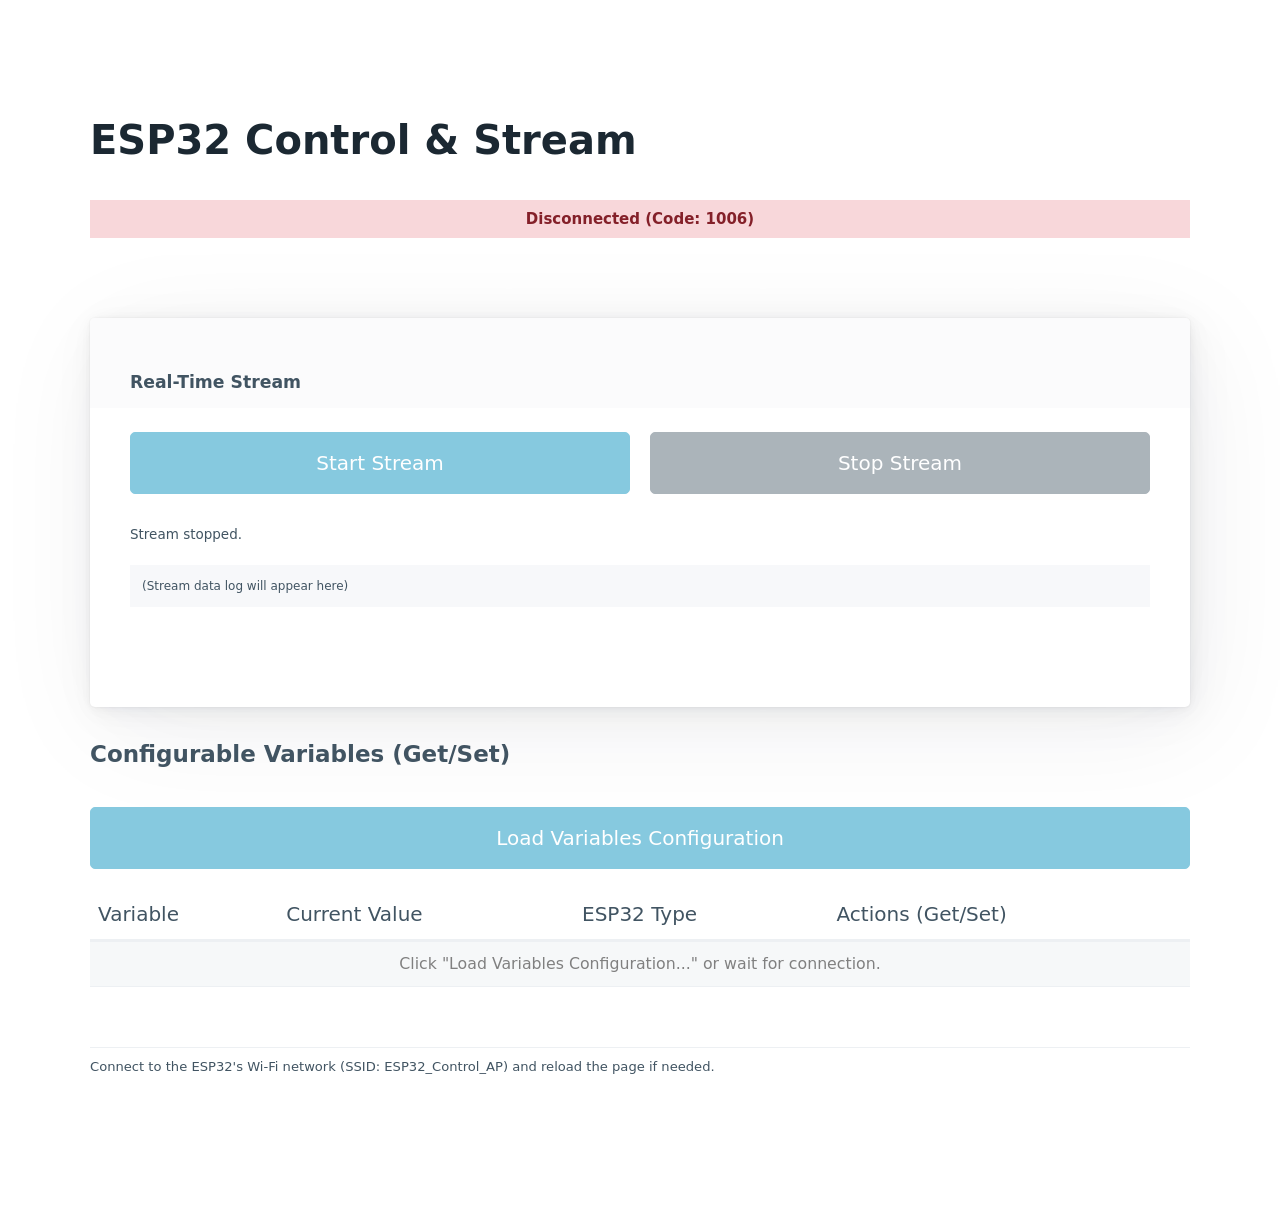
<file: index.html>
<!DOCTYPE html>
<html lang="en">

<head>
    <meta charset="UTF-8">
    <meta name="viewport" content="width=device-width, initial-scale=1.0">
    <title>ESP32 Control & Stream</title>
     <!-- PWA Manifest Link -->
     <link rel="manifest" href="manifest.json">
    <!-- Pico.css Framework -->
    <link rel="stylesheet" href="css/pico.min.css">
    <!-- Custom CSS styles -->
    <link rel="stylesheet" href="css/styles.css">
</head>

<body>
    <!-- Main Container -->
    <main class="container">

        <!-- Page Title -->
        <h1>ESP32 Control & Stream</h1>
        <div id="connectionStatus">Connecting...</div>

        <!-- Section: Real-Time Stream Control -->
        <article>
            <header>Real-Time Stream</header>
            <div class="grid">
                <button id="startStreamButton" aria-busy="false">Start Stream</button>
                <button id="stopStreamButton" class="secondary" aria-busy="false" disabled>Stop Stream</button>
            </div>
            <small id="streamStatusDisplay">Stream stopped.</small>
            <pre id="binaryDataLogArea">(Stream data log will appear here)</pre>
        </article>

        <!-- Section: Configurable Variables (Get/Set) -->
        <figure>
            <header>Configurable Variables (Get/Set)</header>
            <button id="loadVarsConfigButton" style="margin-bottom: 1rem;" disabled>Load Variables Configuration</button>
            
            <div> 
                <table role="grid">
                    <thead>
                        <tr>
                            <th scope="col">Variable</th>
                            <th scope="col">Current Value</th>
                            <th scope="col">ESP32 Type</th>
                            <th scope="col">Actions (Get/Set)</th> 
                        </tr>
                    </thead>
                    <tbody id="variablesTableBody">
                        <tr><td colspan="4" style="text-align: center; color: grey;">Click "Load Variables Configuration..." or wait for connection.</td></tr>
                    </tbody>
                </table>
            </div>
        </figure>

        <!-- Informational Footer -->
        <footer>
            <hr>
            <small>Connect to the ESP32's Wi-Fi network (SSID: ESP32_Control_AP) and reload the page if needed.</small>
        </footer>

    </main> <!-- End of main container -->

    <!-- Import the main JavaScript module -->
    <!-- The 'type="module"' attribute is essential for ES6 modules -->
    <script type="module" src="js/main.js"></script>
</body>
</html>
</file>
<file: css/styles.css>
/* General spacing and margins */
body { 
    padding-top: 1.5rem; 
    padding-bottom: 3rem; 
    font-size: 15px; 
}
main.container {
    padding-left: 0.75rem; 
    padding-right: 0.75rem;
}
main.container > *:not(:last-child) { 
    margin-bottom: 1.5rem; 
}
#connectionStatus { 
    font-weight: bold; 
    margin-bottom: 0.5em; 
    padding: 0.5em;
    border-radius: var(--pico-border-radius);
    text-align: center;
}
table {
    font-size: 0.9em; 
}
table th, table td {
    padding: 0.5rem 0.4rem; 
}
table input[type="text"], 
table input[type="number"], 
table button { 
    margin-bottom: 0; 
    font-size: 0.95em; 
    padding: 0.4em 0.6em; 
}
.variable-actions { 
    display: flex;          
    gap: 0.3rem;          
    align-items: center;  
    min-width: auto;     
    flex-wrap: wrap;     
}
.variable-actions input { 
    flex-grow: 1;         
    min-width: 80px; 
    margin-top: 0.3rem; 
}
.variable-actions .action-buttons {
    display: flex;
    gap: 0.3rem;
}
#streamStatusDisplay { 
    display: block; 
    margin-top: 0.75em; 
    font-size: 0.9em;
    color: var(--pico-muted-color);
}
#binaryDataLogArea { 
    max-height: 250px;      
    overflow-y: auto;       
    background: #f7f8fa;    
    padding: 1em;           
    margin-top: 1em;        
    border: 1px solid var(--pico-form-element-border-color); 
    border-radius: var(--pico-border-radius);
    font-family: var(--pico-font-family-monospace); 
    font-size: 0.8em;       
    line-height: 1.5;       
    white-space: pre;       
    color: var(--pico-secondary-color);
}
figure > header, article > header {
    font-size: 1.15em;
    font-weight: bold;
    padding-bottom: 0.6rem;
    border-bottom: 1px solid var(--pico-muted-border-color);
    margin-bottom: 1.2rem;
}
button[aria-busy="true"] {
    color: transparent !important; 
}
/* --- Responsive Adjustments for Smaller Screens --- */
@media (max-width: 600px) { 
    h1 {
        font-size: 1.5em; 
    }
    main.container {
        padding-left: 0.5rem; 
        padding-right: 0.5rem;
    }
    figure > header, article > header {
        font-size: 1.05em; 
        margin-bottom: 0.8rem;
    }
    table {
        display: block; 
        width: 100%;
    }
    table thead {
        display: none; 
    }
    table tbody, table tr, table td {
        display: block; 
        width: 100% !important; 
        text-align: left !important; 
    }
    table td {
        padding-left: 0.5rem;
        padding-right: 0.5rem;
        border-bottom: 1px solid var(--pico-muted-border-color); 
    }
    table td:last-child {
        border-bottom: 2px solid var(--pico-primary-focus); 
        padding-bottom: 0.8rem; 
    }
    table td[data-label]::before {
        content: attr(data-label);
        font-weight: bold;
        display: inline-block;
        width: 100px; 
        margin-right: 10px;
        color: var(--pico-h5-color);
    }
    .variable-actions {
        flex-direction: column; 
        align-items: stretch;   
        gap: 0.5rem;
    }
    .variable-actions input {
        width: 100%; 
        margin-top: 0; 
        order: 1; 
    }
    .variable-actions .action-buttons { 
        order: 2; 
        width: 100%;
        justify-content: space-around; 
    }
    .variable-actions .action-buttons button {
        flex-grow: 1; 
    }
        #loadVarsConfigButton {
        width: 100%; 
    }
}
</file>
<file: data/css/styles.css>
/* General spacing and margins */
body { 
    padding-top: 1.5rem; 
    padding-bottom: 3rem; 
    font-size: 15px; 
}
main.container {
    padding-left: 0.75rem; 
    padding-right: 0.75rem;
}
main.container > *:not(:last-child) { 
    margin-bottom: 1.5rem; 
}
#connectionStatus { 
    font-weight: bold; 
    margin-bottom: 0.5em; 
    padding: 0.5em;
    border-radius: var(--pico-border-radius);
    text-align: center;
}
table {
    font-size: 0.9em; 
}
table th, table td {
    padding: 0.5rem 0.4rem; 
}
table input[type="text"], 
table input[type="number"], 
table button { 
    margin-bottom: 0; 
    font-size: 0.95em; 
    padding: 0.4em 0.6em; 
}
.variable-actions { 
    display: flex;          
    gap: 0.3rem;          
    align-items: center;  
    min-width: auto;     
    flex-wrap: wrap;     
}
.variable-actions input { 
    flex-grow: 1;         
    min-width: 80px; 
    margin-top: 0.3rem; 
}
.variable-actions .action-buttons {
    display: flex;
    gap: 0.3rem;
}
#streamStatusDisplay { 
    display: block; 
    margin-top: 0.75em; 
    font-size: 0.9em;
    color: var(--pico-muted-color);
}
#binaryDataLogArea { 
    max-height: 250px;      
    overflow-y: auto;       
    background: #f7f8fa;    
    padding: 1em;           
    margin-top: 1em;        
    border: 1px solid var(--pico-form-element-border-color); 
    border-radius: var(--pico-border-radius);
    font-family: var(--pico-font-family-monospace); 
    font-size: 0.8em;       
    line-height: 1.5;       
    white-space: pre;       
    color: var(--pico-secondary-color);
}
figure > header, article > header {
    font-size: 1.15em;
    font-weight: bold;
    padding-bottom: 0.6rem;
    border-bottom: 1px solid var(--pico-muted-border-color);
    margin-bottom: 1.2rem;
}
button[aria-busy="true"] {
    color: transparent !important; 
}
/* --- Responsive Adjustments for Smaller Screens --- */
@media (max-width: 600px) { 
    h1 {
        font-size: 1.5em; 
    }
    main.container {
        padding-left: 0.5rem; 
        padding-right: 0.5rem;
    }
    figure > header, article > header {
        font-size: 1.05em; 
        margin-bottom: 0.8rem;
    }
    table {
        display: block; 
        width: 100%;
    }
    table thead {
        display: none; 
    }
    table tbody, table tr, table td {
        display: block; 
        width: 100% !important; 
        text-align: left !important; 
    }
    table td {
        padding-left: 0.5rem;
        padding-right: 0.5rem;
        border-bottom: 1px solid var(--pico-muted-border-color); 
    }
    table td:last-child {
        border-bottom: 2px solid var(--pico-primary-focus); 
        padding-bottom: 0.8rem; 
    }
    table td[data-label]::before {
        content: attr(data-label);
        font-weight: bold;
        display: inline-block;
        width: 100px; 
        margin-right: 10px;
        color: var(--pico-h5-color);
    }
    .variable-actions {
        flex-direction: column; 
        align-items: stretch;   
        gap: 0.5rem;
    }
    .variable-actions input {
        width: 100%; 
        margin-top: 0; 
        order: 1; 
    }
    .variable-actions .action-buttons { 
        order: 2; 
        width: 100%;
        justify-content: space-around; 
    }
    .variable-actions .action-buttons button {
        flex-grow: 1; 
    }
        #loadVarsConfigButton {
        width: 100%; 
    }
}
</file>
<file: css/pico.min.css>
@charset "UTF-8";/*!
 * Pico CSS v1.5.13 (https://picocss.com)
 * Copyright 2019-2024 - Licensed under MIT
 */:root{--font-family:system-ui,-apple-system,"Segoe UI","Roboto","Ubuntu","Cantarell","Noto Sans",sans-serif,"Apple Color Emoji","Segoe UI Emoji","Segoe UI Symbol","Noto Color Emoji";--line-height:1.5;--font-weight:400;--font-size:16px;--border-radius:0.25rem;--border-width:1px;--outline-width:3px;--spacing:1rem;--typography-spacing-vertical:1.5rem;--block-spacing-vertical:calc(var(--spacing) * 2);--block-spacing-horizontal:var(--spacing);--grid-spacing-vertical:0;--grid-spacing-horizontal:var(--spacing);--form-element-spacing-vertical:0.75rem;--form-element-spacing-horizontal:1rem;--nav-element-spacing-vertical:1rem;--nav-element-spacing-horizontal:0.5rem;--nav-link-spacing-vertical:0.5rem;--nav-link-spacing-horizontal:0.5rem;--form-label-font-weight:var(--font-weight);--transition:0.2s ease-in-out;--modal-overlay-backdrop-filter:blur(0.25rem)}@media (min-width:576px){:root{--font-size:17px}}@media (min-width:768px){:root{--font-size:18px}}@media (min-width:992px){:root{--font-size:19px}}@media (min-width:1200px){:root{--font-size:20px}}@media (min-width:576px){body>footer,body>header,body>main,section{--block-spacing-vertical:calc(var(--spacing) * 2.5)}}@media (min-width:768px){body>footer,body>header,body>main,section{--block-spacing-vertical:calc(var(--spacing) * 3)}}@media (min-width:992px){body>footer,body>header,body>main,section{--block-spacing-vertical:calc(var(--spacing) * 3.5)}}@media (min-width:1200px){body>footer,body>header,body>main,section{--block-spacing-vertical:calc(var(--spacing) * 4)}}@media (min-width:576px){article{--block-spacing-horizontal:calc(var(--spacing) * 1.25)}}@media (min-width:768px){article{--block-spacing-horizontal:calc(var(--spacing) * 1.5)}}@media (min-width:992px){article{--block-spacing-horizontal:calc(var(--spacing) * 1.75)}}@media (min-width:1200px){article{--block-spacing-horizontal:calc(var(--spacing) * 2)}}dialog>article{--block-spacing-vertical:calc(var(--spacing) * 2);--block-spacing-horizontal:var(--spacing)}@media (min-width:576px){dialog>article{--block-spacing-vertical:calc(var(--spacing) * 2.5);--block-spacing-horizontal:calc(var(--spacing) * 1.25)}}@media (min-width:768px){dialog>article{--block-spacing-vertical:calc(var(--spacing) * 3);--block-spacing-horizontal:calc(var(--spacing) * 1.5)}}a{--text-decoration:none}a.contrast,a.secondary{--text-decoration:underline}small{--font-size:0.875em}h1,h2,h3,h4,h5,h6{--font-weight:700}h1{--font-size:2rem;--typography-spacing-vertical:3rem}h2{--font-size:1.75rem;--typography-spacing-vertical:2.625rem}h3{--font-size:1.5rem;--typography-spacing-vertical:2.25rem}h4{--font-size:1.25rem;--typography-spacing-vertical:1.874rem}h5{--font-size:1.125rem;--typography-spacing-vertical:1.6875rem}[type=checkbox],[type=radio]{--border-width:2px}[type=checkbox][role=switch]{--border-width:3px}tfoot td,tfoot th,thead td,thead th{--border-width:3px}:not(thead,tfoot)>*>td{--font-size:0.875em}code,kbd,pre,samp{--font-family:"Menlo","Consolas","Roboto Mono","Ubuntu Monospace","Noto Mono","Oxygen Mono","Liberation Mono",monospace,"Apple Color Emoji","Segoe UI Emoji","Segoe UI Symbol","Noto Color Emoji"}kbd{--font-weight:bolder}:root:not([data-theme=dark]),[data-theme=light]{--background-color:#fff;--color:hsl(205, 20%, 32%);--h1-color:hsl(205, 30%, 15%);--h2-color:#24333e;--h3-color:hsl(205, 25%, 23%);--h4-color:#374956;--h5-color:hsl(205, 20%, 32%);--h6-color:#4d606d;--muted-color:hsl(205, 10%, 50%);--muted-border-color:hsl(205, 20%, 94%);--primary:hsl(195, 85%, 41%);--primary-hover:hsl(195, 90%, 32%);--primary-focus:rgba(16, 149, 193, 0.125);--primary-inverse:#fff;--secondary:hsl(205, 15%, 41%);--secondary-hover:hsl(205, 20%, 32%);--secondary-focus:rgba(89, 107, 120, 0.125);--secondary-inverse:#fff;--contrast:hsl(205, 30%, 15%);--contrast-hover:#000;--contrast-focus:rgba(89, 107, 120, 0.125);--contrast-inverse:#fff;--mark-background-color:#fff2ca;--mark-color:#543a26;--ins-color:#388e3c;--del-color:#c62828;--blockquote-border-color:var(--muted-border-color);--blockquote-footer-color:var(--muted-color);--button-box-shadow:0 0 0 rgba(0, 0, 0, 0);--button-hover-box-shadow:0 0 0 rgba(0, 0, 0, 0);--form-element-background-color:transparent;--form-element-border-color:hsl(205, 14%, 68%);--form-element-color:var(--color);--form-element-placeholder-color:var(--muted-color);--form-element-active-background-color:transparent;--form-element-active-border-color:var(--primary);--form-element-focus-color:var(--primary-focus);--form-element-disabled-background-color:hsl(205, 18%, 86%);--form-element-disabled-border-color:hsl(205, 14%, 68%);--form-element-disabled-opacity:0.5;--form-element-invalid-border-color:#c62828;--form-element-invalid-active-border-color:#d32f2f;--form-element-invalid-focus-color:rgba(211, 47, 47, 0.125);--form-element-valid-border-color:#388e3c;--form-element-valid-active-border-color:#43a047;--form-element-valid-focus-color:rgba(67, 160, 71, 0.125);--switch-background-color:hsl(205, 16%, 77%);--switch-color:var(--primary-inverse);--switch-checked-background-color:var(--primary);--range-border-color:hsl(205, 18%, 86%);--range-active-border-color:hsl(205, 16%, 77%);--range-thumb-border-color:var(--background-color);--range-thumb-color:var(--secondary);--range-thumb-hover-color:var(--secondary-hover);--range-thumb-active-color:var(--primary);--table-border-color:var(--muted-border-color);--table-row-stripped-background-color:#f6f8f9;--code-background-color:hsl(205, 20%, 94%);--code-color:var(--muted-color);--code-kbd-background-color:var(--contrast);--code-kbd-color:var(--contrast-inverse);--code-tag-color:hsl(330, 40%, 50%);--code-property-color:hsl(185, 40%, 40%);--code-value-color:hsl(40, 20%, 50%);--code-comment-color:hsl(205, 14%, 68%);--accordion-border-color:var(--muted-border-color);--accordion-close-summary-color:var(--color);--accordion-open-summary-color:var(--muted-color);--card-background-color:var(--background-color);--card-border-color:var(--muted-border-color);--card-box-shadow:0.0145rem 0.029rem 0.174rem rgba(27, 40, 50, 0.01698),0.0335rem 0.067rem 0.402rem rgba(27, 40, 50, 0.024),0.0625rem 0.125rem 0.75rem rgba(27, 40, 50, 0.03),0.1125rem 0.225rem 1.35rem rgba(27, 40, 50, 0.036),0.2085rem 0.417rem 2.502rem rgba(27, 40, 50, 0.04302),0.5rem 1rem 6rem rgba(27, 40, 50, 0.06),0 0 0 0.0625rem rgba(27, 40, 50, 0.015);--card-sectionning-background-color:#fbfbfc;--dropdown-background-color:#fbfbfc;--dropdown-border-color:#e1e6eb;--dropdown-box-shadow:var(--card-box-shadow);--dropdown-color:var(--color);--dropdown-hover-background-color:hsl(205, 20%, 94%);--modal-overlay-background-color:rgba(213, 220, 226, 0.7);--progress-background-color:hsl(205, 18%, 86%);--progress-color:var(--primary);--loading-spinner-opacity:0.5;--tooltip-background-color:var(--contrast);--tooltip-color:var(--contrast-inverse);--icon-checkbox:url("data:image/svg+xml,%3Csvg xmlns='http://www.w3.org/2000/svg' width='24' height='24' viewBox='0 0 24 24' fill='none' stroke='rgb(255, 255, 255)' stroke-width='4' stroke-linecap='round' stroke-linejoin='round'%3E%3Cpolyline points='20 6 9 17 4 12'%3E%3C/polyline%3E%3C/svg%3E");--icon-chevron:url("data:image/svg+xml,%3Csvg xmlns='http://www.w3.org/2000/svg' width='24' height='24' viewBox='0 0 24 24' fill='none' stroke='rgb(65, 84, 98)' stroke-width='2' stroke-linecap='round' stroke-linejoin='round'%3E%3Cpolyline points='6 9 12 15 18 9'%3E%3C/polyline%3E%3C/svg%3E");--icon-chevron-button:url("data:image/svg+xml,%3Csvg xmlns='http://www.w3.org/2000/svg' width='24' height='24' viewBox='0 0 24 24' fill='none' stroke='rgb(255, 255, 255)' stroke-width='2' stroke-linecap='round' stroke-linejoin='round'%3E%3Cpolyline points='6 9 12 15 18 9'%3E%3C/polyline%3E%3C/svg%3E");--icon-chevron-button-inverse:url("data:image/svg+xml,%3Csvg xmlns='http://www.w3.org/2000/svg' width='24' height='24' viewBox='0 0 24 24' fill='none' stroke='rgb(255, 255, 255)' stroke-width='2' stroke-linecap='round' stroke-linejoin='round'%3E%3Cpolyline points='6 9 12 15 18 9'%3E%3C/polyline%3E%3C/svg%3E");--icon-close:url("data:image/svg+xml,%3Csvg xmlns='http://www.w3.org/2000/svg' width='24' height='24' viewBox='0 0 24 24' fill='none' stroke='rgb(115, 130, 140)' stroke-width='4' stroke-linecap='round' stroke-linejoin='round'%3E%3Cline x1='18' y1='6' x2='6' y2='18'%3E%3C/line%3E%3Cline x1='6' y1='6' x2='18' y2='18'%3E%3C/line%3E%3C/svg%3E");--icon-date:url("data:image/svg+xml,%3Csvg xmlns='http://www.w3.org/2000/svg' width='24' height='24' viewBox='0 0 24 24' fill='none' stroke='rgb(65, 84, 98)' stroke-width='2' stroke-linecap='round' stroke-linejoin='round'%3E%3Crect x='3' y='4' width='18' height='18' rx='2' ry='2'%3E%3C/rect%3E%3Cline x1='16' y1='2' x2='16' y2='6'%3E%3C/line%3E%3Cline x1='8' y1='2' x2='8' y2='6'%3E%3C/line%3E%3Cline x1='3' y1='10' x2='21' y2='10'%3E%3C/line%3E%3C/svg%3E");--icon-invalid:url("data:image/svg+xml,%3Csvg xmlns='http://www.w3.org/2000/svg' width='24' height='24' viewBox='0 0 24 24' fill='none' stroke='rgb(198, 40, 40)' stroke-width='2' stroke-linecap='round' stroke-linejoin='round'%3E%3Ccircle cx='12' cy='12' r='10'%3E%3C/circle%3E%3Cline x1='12' y1='8' x2='12' y2='12'%3E%3C/line%3E%3Cline x1='12' y1='16' x2='12.01' y2='16'%3E%3C/line%3E%3C/svg%3E");--icon-minus:url("data:image/svg+xml,%3Csvg xmlns='http://www.w3.org/2000/svg' width='24' height='24' viewBox='0 0 24 24' fill='none' stroke='rgb(255, 255, 255)' stroke-width='4' stroke-linecap='round' stroke-linejoin='round'%3E%3Cline x1='5' y1='12' x2='19' y2='12'%3E%3C/line%3E%3C/svg%3E");--icon-search:url("data:image/svg+xml,%3Csvg xmlns='http://www.w3.org/2000/svg' width='24' height='24' viewBox='0 0 24 24' fill='none' stroke='rgb(65, 84, 98)' stroke-width='2' stroke-linecap='round' stroke-linejoin='round'%3E%3Ccircle cx='11' cy='11' r='8'%3E%3C/circle%3E%3Cline x1='21' y1='21' x2='16.65' y2='16.65'%3E%3C/line%3E%3C/svg%3E");--icon-time:url("data:image/svg+xml,%3Csvg xmlns='http://www.w3.org/2000/svg' width='24' height='24' viewBox='0 0 24 24' fill='none' stroke='rgb(65, 84, 98)' stroke-width='2' stroke-linecap='round' stroke-linejoin='round'%3E%3Ccircle cx='12' cy='12' r='10'%3E%3C/circle%3E%3Cpolyline points='12 6 12 12 16 14'%3E%3C/polyline%3E%3C/svg%3E");--icon-valid:url("data:image/svg+xml,%3Csvg xmlns='http://www.w3.org/2000/svg' width='24' height='24' viewBox='0 0 24 24' fill='none' stroke='rgb(56, 142, 60)' stroke-width='3' stroke-linecap='round' stroke-linejoin='round'%3E%3Cpolyline points='20 6 9 17 4 12'%3E%3C/polyline%3E%3C/svg%3E");color-scheme:light}@media only screen and (prefers-color-scheme:dark){:root:not([data-theme]){--background-color:#11191f;--color:hsl(205, 16%, 77%);--h1-color:hsl(205, 20%, 94%);--h2-color:#e1e6eb;--h3-color:hsl(205, 18%, 86%);--h4-color:#c8d1d8;--h5-color:hsl(205, 16%, 77%);--h6-color:#afbbc4;--muted-color:hsl(205, 10%, 50%);--muted-border-color:#1f2d38;--primary:hsl(195, 85%, 41%);--primary-hover:hsl(195, 80%, 50%);--primary-focus:rgba(16, 149, 193, 0.25);--primary-inverse:#fff;--secondary:hsl(205, 15%, 41%);--secondary-hover:hsl(205, 10%, 50%);--secondary-focus:rgba(115, 130, 140, 0.25);--secondary-inverse:#fff;--contrast:hsl(205, 20%, 94%);--contrast-hover:#fff;--contrast-focus:rgba(115, 130, 140, 0.25);--contrast-inverse:#000;--mark-background-color:#d1c284;--mark-color:#11191f;--ins-color:#388e3c;--del-color:#c62828;--blockquote-border-color:var(--muted-border-color);--blockquote-footer-color:var(--muted-color);--button-box-shadow:0 0 0 rgba(0, 0, 0, 0);--button-hover-box-shadow:0 0 0 rgba(0, 0, 0, 0);--form-element-background-color:#11191f;--form-element-border-color:#374956;--form-element-color:var(--color);--form-element-placeholder-color:var(--muted-color);--form-element-active-background-color:var(--form-element-background-color);--form-element-active-border-color:var(--primary);--form-element-focus-color:var(--primary-focus);--form-element-disabled-background-color:hsl(205, 25%, 23%);--form-element-disabled-border-color:hsl(205, 20%, 32%);--form-element-disabled-opacity:0.5;--form-element-invalid-border-color:#b71c1c;--form-element-invalid-active-border-color:#c62828;--form-element-invalid-focus-color:rgba(198, 40, 40, 0.25);--form-element-valid-border-color:#2e7d32;--form-element-valid-active-border-color:#388e3c;--form-element-valid-focus-color:rgba(56, 142, 60, 0.25);--switch-background-color:#374956;--switch-color:var(--primary-inverse);--switch-checked-background-color:var(--primary);--range-border-color:#24333e;--range-active-border-color:hsl(205, 25%, 23%);--range-thumb-border-color:var(--background-color);--range-thumb-color:var(--secondary);--range-thumb-hover-color:var(--secondary-hover);--range-thumb-active-color:var(--primary);--table-border-color:var(--muted-border-color);--table-row-stripped-background-color:rgba(115, 130, 140, 0.05);--code-background-color:#18232c;--code-color:var(--muted-color);--code-kbd-background-color:var(--contrast);--code-kbd-color:var(--contrast-inverse);--code-tag-color:hsl(330, 30%, 50%);--code-property-color:hsl(185, 30%, 50%);--code-value-color:hsl(40, 10%, 50%);--code-comment-color:#4d606d;--accordion-border-color:var(--muted-border-color);--accordion-active-summary-color:var(--primary);--accordion-close-summary-color:var(--color);--accordion-open-summary-color:var(--muted-color);--card-background-color:#141e26;--card-border-color:var(--card-background-color);--card-box-shadow:0.0145rem 0.029rem 0.174rem rgba(0, 0, 0, 0.01698),0.0335rem 0.067rem 0.402rem rgba(0, 0, 0, 0.024),0.0625rem 0.125rem 0.75rem rgba(0, 0, 0, 0.03),0.1125rem 0.225rem 1.35rem rgba(0, 0, 0, 0.036),0.2085rem 0.417rem 2.502rem rgba(0, 0, 0, 0.04302),0.5rem 1rem 6rem rgba(0, 0, 0, 0.06),0 0 0 0.0625rem rgba(0, 0, 0, 0.015);--card-sectionning-background-color:#18232c;--dropdown-background-color:hsl(205, 30%, 15%);--dropdown-border-color:#24333e;--dropdown-box-shadow:var(--card-box-shadow);--dropdown-color:var(--color);--dropdown-hover-background-color:rgba(36, 51, 62, 0.75);--modal-overlay-background-color:rgba(36, 51, 62, 0.8);--progress-background-color:#24333e;--progress-color:var(--primary);--loading-spinner-opacity:0.5;--tooltip-background-color:var(--contrast);--tooltip-color:var(--contrast-inverse);--icon-checkbox:url("data:image/svg+xml,%3Csvg xmlns='http://www.w3.org/2000/svg' width='24' height='24' viewBox='0 0 24 24' fill='none' stroke='rgb(255, 255, 255)' stroke-width='4' stroke-linecap='round' stroke-linejoin='round'%3E%3Cpolyline points='20 6 9 17 4 12'%3E%3C/polyline%3E%3C/svg%3E");--icon-chevron:url("data:image/svg+xml,%3Csvg xmlns='http://www.w3.org/2000/svg' width='24' height='24' viewBox='0 0 24 24' fill='none' stroke='rgb(162, 175, 185)' stroke-width='2' stroke-linecap='round' stroke-linejoin='round'%3E%3Cpolyline points='6 9 12 15 18 9'%3E%3C/polyline%3E%3C/svg%3E");--icon-chevron-button:url("data:image/svg+xml,%3Csvg xmlns='http://www.w3.org/2000/svg' width='24' height='24' viewBox='0 0 24 24' fill='none' stroke='rgb(255, 255, 255)' stroke-width='2' stroke-linecap='round' stroke-linejoin='round'%3E%3Cpolyline points='6 9 12 15 18 9'%3E%3C/polyline%3E%3C/svg%3E");--icon-chevron-button-inverse:url("data:image/svg+xml,%3Csvg xmlns='http://www.w3.org/2000/svg' width='24' height='24' viewBox='0 0 24 24' fill='none' stroke='rgb(0, 0, 0)' stroke-width='2' stroke-linecap='round' stroke-linejoin='round'%3E%3Cpolyline points='6 9 12 15 18 9'%3E%3C/polyline%3E%3C/svg%3E");--icon-close:url("data:image/svg+xml,%3Csvg xmlns='http://www.w3.org/2000/svg' width='24' height='24' viewBox='0 0 24 24' fill='none' stroke='rgb(115, 130, 140)' stroke-width='4' stroke-linecap='round' stroke-linejoin='round'%3E%3Cline x1='18' y1='6' x2='6' y2='18'%3E%3C/line%3E%3Cline x1='6' y1='6' x2='18' y2='18'%3E%3C/line%3E%3C/svg%3E");--icon-date:url("data:image/svg+xml,%3Csvg xmlns='http://www.w3.org/2000/svg' width='24' height='24' viewBox='0 0 24 24' fill='none' stroke='rgb(162, 175, 185)' stroke-width='2' stroke-linecap='round' stroke-linejoin='round'%3E%3Crect x='3' y='4' width='18' height='18' rx='2' ry='2'%3E%3C/rect%3E%3Cline x1='16' y1='2' x2='16' y2='6'%3E%3C/line%3E%3Cline x1='8' y1='2' x2='8' y2='6'%3E%3C/line%3E%3Cline x1='3' y1='10' x2='21' y2='10'%3E%3C/line%3E%3C/svg%3E");--icon-invalid:url("data:image/svg+xml,%3Csvg xmlns='http://www.w3.org/2000/svg' width='24' height='24' viewBox='0 0 24 24' fill='none' stroke='rgb(183, 28, 28)' stroke-width='2' stroke-linecap='round' stroke-linejoin='round'%3E%3Ccircle cx='12' cy='12' r='10'%3E%3C/circle%3E%3Cline x1='12' y1='8' x2='12' y2='12'%3E%3C/line%3E%3Cline x1='12' y1='16' x2='12.01' y2='16'%3E%3C/line%3E%3C/svg%3E");--icon-minus:url("data:image/svg+xml,%3Csvg xmlns='http://www.w3.org/2000/svg' width='24' height='24' viewBox='0 0 24 24' fill='none' stroke='rgb(255, 255, 255)' stroke-width='4' stroke-linecap='round' stroke-linejoin='round'%3E%3Cline x1='5' y1='12' x2='19' y2='12'%3E%3C/line%3E%3C/svg%3E");--icon-search:url("data:image/svg+xml,%3Csvg xmlns='http://www.w3.org/2000/svg' width='24' height='24' viewBox='0 0 24 24' fill='none' stroke='rgb(162, 175, 185)' stroke-width='2' stroke-linecap='round' stroke-linejoin='round'%3E%3Ccircle cx='11' cy='11' r='8'%3E%3C/circle%3E%3Cline x1='21' y1='21' x2='16.65' y2='16.65'%3E%3C/line%3E%3C/svg%3E");--icon-time:url("data:image/svg+xml,%3Csvg xmlns='http://www.w3.org/2000/svg' width='24' height='24' viewBox='0 0 24 24' fill='none' stroke='rgb(162, 175, 185)' stroke-width='2' stroke-linecap='round' stroke-linejoin='round'%3E%3Ccircle cx='12' cy='12' r='10'%3E%3C/circle%3E%3Cpolyline points='12 6 12 12 16 14'%3E%3C/polyline%3E%3C/svg%3E");--icon-valid:url("data:image/svg+xml,%3Csvg xmlns='http://www.w3.org/2000/svg' width='24' height='24' viewBox='0 0 24 24' fill='none' stroke='rgb(46, 125, 50)' stroke-width='3' stroke-linecap='round' stroke-linejoin='round'%3E%3Cpolyline points='20 6 9 17 4 12'%3E%3C/polyline%3E%3C/svg%3E");color-scheme:dark}}[data-theme=dark]{--background-color:#11191f;--color:hsl(205, 16%, 77%);--h1-color:hsl(205, 20%, 94%);--h2-color:#e1e6eb;--h3-color:hsl(205, 18%, 86%);--h4-color:#c8d1d8;--h5-color:hsl(205, 16%, 77%);--h6-color:#afbbc4;--muted-color:hsl(205, 10%, 50%);--muted-border-color:#1f2d38;--primary:hsl(195, 85%, 41%);--primary-hover:hsl(195, 80%, 50%);--primary-focus:rgba(16, 149, 193, 0.25);--primary-inverse:#fff;--secondary:hsl(205, 15%, 41%);--secondary-hover:hsl(205, 10%, 50%);--secondary-focus:rgba(115, 130, 140, 0.25);--secondary-inverse:#fff;--contrast:hsl(205, 20%, 94%);--contrast-hover:#fff;--contrast-focus:rgba(115, 130, 140, 0.25);--contrast-inverse:#000;--mark-background-color:#d1c284;--mark-color:#11191f;--ins-color:#388e3c;--del-color:#c62828;--blockquote-border-color:var(--muted-border-color);--blockquote-footer-color:var(--muted-color);--button-box-shadow:0 0 0 rgba(0, 0, 0, 0);--button-hover-box-shadow:0 0 0 rgba(0, 0, 0, 0);--form-element-background-color:#11191f;--form-element-border-color:#374956;--form-element-color:var(--color);--form-element-placeholder-color:var(--muted-color);--form-element-active-background-color:var(--form-element-background-color);--form-element-active-border-color:var(--primary);--form-element-focus-color:var(--primary-focus);--form-element-disabled-background-color:hsl(205, 25%, 23%);--form-element-disabled-border-color:hsl(205, 20%, 32%);--form-element-disabled-opacity:0.5;--form-element-invalid-border-color:#b71c1c;--form-element-invalid-active-border-color:#c62828;--form-element-invalid-focus-color:rgba(198, 40, 40, 0.25);--form-element-valid-border-color:#2e7d32;--form-element-valid-active-border-color:#388e3c;--form-element-valid-focus-color:rgba(56, 142, 60, 0.25);--switch-background-color:#374956;--switch-color:var(--primary-inverse);--switch-checked-background-color:var(--primary);--range-border-color:#24333e;--range-active-border-color:hsl(205, 25%, 23%);--range-thumb-border-color:var(--background-color);--range-thumb-color:var(--secondary);--range-thumb-hover-color:var(--secondary-hover);--range-thumb-active-color:var(--primary);--table-border-color:var(--muted-border-color);--table-row-stripped-background-color:rgba(115, 130, 140, 0.05);--code-background-color:#18232c;--code-color:var(--muted-color);--code-kbd-background-color:var(--contrast);--code-kbd-color:var(--contrast-inverse);--code-tag-color:hsl(330, 30%, 50%);--code-property-color:hsl(185, 30%, 50%);--code-value-color:hsl(40, 10%, 50%);--code-comment-color:#4d606d;--accordion-border-color:var(--muted-border-color);--accordion-active-summary-color:var(--primary);--accordion-close-summary-color:var(--color);--accordion-open-summary-color:var(--muted-color);--card-background-color:#141e26;--card-border-color:var(--card-background-color);--card-box-shadow:0.0145rem 0.029rem 0.174rem rgba(0, 0, 0, 0.01698),0.0335rem 0.067rem 0.402rem rgba(0, 0, 0, 0.024),0.0625rem 0.125rem 0.75rem rgba(0, 0, 0, 0.03),0.1125rem 0.225rem 1.35rem rgba(0, 0, 0, 0.036),0.2085rem 0.417rem 2.502rem rgba(0, 0, 0, 0.04302),0.5rem 1rem 6rem rgba(0, 0, 0, 0.06),0 0 0 0.0625rem rgba(0, 0, 0, 0.015);--card-sectionning-background-color:#18232c;--dropdown-background-color:hsl(205, 30%, 15%);--dropdown-border-color:#24333e;--dropdown-box-shadow:var(--card-box-shadow);--dropdown-color:var(--color);--dropdown-hover-background-color:rgba(36, 51, 62, 0.75);--modal-overlay-background-color:rgba(36, 51, 62, 0.8);--progress-background-color:#24333e;--progress-color:var(--primary);--loading-spinner-opacity:0.5;--tooltip-background-color:var(--contrast);--tooltip-color:var(--contrast-inverse);--icon-checkbox:url("data:image/svg+xml,%3Csvg xmlns='http://www.w3.org/2000/svg' width='24' height='24' viewBox='0 0 24 24' fill='none' stroke='rgb(255, 255, 255)' stroke-width='4' stroke-linecap='round' stroke-linejoin='round'%3E%3Cpolyline points='20 6 9 17 4 12'%3E%3C/polyline%3E%3C/svg%3E");--icon-chevron:url("data:image/svg+xml,%3Csvg xmlns='http://www.w3.org/2000/svg' width='24' height='24' viewBox='0 0 24 24' fill='none' stroke='rgb(162, 175, 185)' stroke-width='2' stroke-linecap='round' stroke-linejoin='round'%3E%3Cpolyline points='6 9 12 15 18 9'%3E%3C/polyline%3E%3C/svg%3E");--icon-chevron-button:url("data:image/svg+xml,%3Csvg xmlns='http://www.w3.org/2000/svg' width='24' height='24' viewBox='0 0 24 24' fill='none' stroke='rgb(255, 255, 255)' stroke-width='2' stroke-linecap='round' stroke-linejoin='round'%3E%3Cpolyline points='6 9 12 15 18 9'%3E%3C/polyline%3E%3C/svg%3E");--icon-chevron-button-inverse:url("data:image/svg+xml,%3Csvg xmlns='http://www.w3.org/2000/svg' width='24' height='24' viewBox='0 0 24 24' fill='none' stroke='rgb(0, 0, 0)' stroke-width='2' stroke-linecap='round' stroke-linejoin='round'%3E%3Cpolyline points='6 9 12 15 18 9'%3E%3C/polyline%3E%3C/svg%3E");--icon-close:url("data:image/svg+xml,%3Csvg xmlns='http://www.w3.org/2000/svg' width='24' height='24' viewBox='0 0 24 24' fill='none' stroke='rgb(115, 130, 140)' stroke-width='4' stroke-linecap='round' stroke-linejoin='round'%3E%3Cline x1='18' y1='6' x2='6' y2='18'%3E%3C/line%3E%3Cline x1='6' y1='6' x2='18' y2='18'%3E%3C/line%3E%3C/svg%3E");--icon-date:url("data:image/svg+xml,%3Csvg xmlns='http://www.w3.org/2000/svg' width='24' height='24' viewBox='0 0 24 24' fill='none' stroke='rgb(162, 175, 185)' stroke-width='2' stroke-linecap='round' stroke-linejoin='round'%3E%3Crect x='3' y='4' width='18' height='18' rx='2' ry='2'%3E%3C/rect%3E%3Cline x1='16' y1='2' x2='16' y2='6'%3E%3C/line%3E%3Cline x1='8' y1='2' x2='8' y2='6'%3E%3C/line%3E%3Cline x1='3' y1='10' x2='21' y2='10'%3E%3C/line%3E%3C/svg%3E");--icon-invalid:url("data:image/svg+xml,%3Csvg xmlns='http://www.w3.org/2000/svg' width='24' height='24' viewBox='0 0 24 24' fill='none' stroke='rgb(183, 28, 28)' stroke-width='2' stroke-linecap='round' stroke-linejoin='round'%3E%3Ccircle cx='12' cy='12' r='10'%3E%3C/circle%3E%3Cline x1='12' y1='8' x2='12' y2='12'%3E%3C/line%3E%3Cline x1='12' y1='16' x2='12.01' y2='16'%3E%3C/line%3E%3C/svg%3E");--icon-minus:url("data:image/svg+xml,%3Csvg xmlns='http://www.w3.org/2000/svg' width='24' height='24' viewBox='0 0 24 24' fill='none' stroke='rgb(255, 255, 255)' stroke-width='4' stroke-linecap='round' stroke-linejoin='round'%3E%3Cline x1='5' y1='12' x2='19' y2='12'%3E%3C/line%3E%3C/svg%3E");--icon-search:url("data:image/svg+xml,%3Csvg xmlns='http://www.w3.org/2000/svg' width='24' height='24' viewBox='0 0 24 24' fill='none' stroke='rgb(162, 175, 185)' stroke-width='2' stroke-linecap='round' stroke-linejoin='round'%3E%3Ccircle cx='11' cy='11' r='8'%3E%3C/circle%3E%3Cline x1='21' y1='21' x2='16.65' y2='16.65'%3E%3C/line%3E%3C/svg%3E");--icon-time:url("data:image/svg+xml,%3Csvg xmlns='http://www.w3.org/2000/svg' width='24' height='24' viewBox='0 0 24 24' fill='none' stroke='rgb(162, 175, 185)' stroke-width='2' stroke-linecap='round' stroke-linejoin='round'%3E%3Ccircle cx='12' cy='12' r='10'%3E%3C/circle%3E%3Cpolyline points='12 6 12 12 16 14'%3E%3C/polyline%3E%3C/svg%3E");--icon-valid:url("data:image/svg+xml,%3Csvg xmlns='http://www.w3.org/2000/svg' width='24' height='24' viewBox='0 0 24 24' fill='none' stroke='rgb(46, 125, 50)' stroke-width='3' stroke-linecap='round' stroke-linejoin='round'%3E%3Cpolyline points='20 6 9 17 4 12'%3E%3C/polyline%3E%3C/svg%3E");color-scheme:dark}[type=checkbox],[type=radio],[type=range],progress{accent-color:var(--primary)}*,::after,::before{box-sizing:border-box;background-repeat:no-repeat}::after,::before{text-decoration:inherit;vertical-align:inherit}:where(:root){-webkit-tap-highlight-color:transparent;-webkit-text-size-adjust:100%;-moz-text-size-adjust:100%;text-size-adjust:100%;background-color:var(--background-color);color:var(--color);font-weight:var(--font-weight);font-size:var(--font-size);line-height:var(--line-height);font-family:var(--font-family);text-rendering:optimizeLegibility;overflow-wrap:break-word;cursor:default;-moz-tab-size:4;-o-tab-size:4;tab-size:4}main{display:block}body{width:100%;margin:0}body>footer,body>header,body>main{width:100%;margin-right:auto;margin-left:auto;padding:var(--block-spacing-vertical) 0}.container,.container-fluid{width:100%;margin-right:auto;margin-left:auto;padding-right:var(--spacing);padding-left:var(--spacing)}@media (min-width:576px){.container{max-width:510px;padding-right:0;padding-left:0}}@media (min-width:768px){.container{max-width:700px}}@media (min-width:992px){.container{max-width:920px}}@media (min-width:1200px){.container{max-width:1130px}}section{margin-bottom:var(--block-spacing-vertical)}.grid{grid-column-gap:var(--grid-spacing-horizontal);grid-row-gap:var(--grid-spacing-vertical);display:grid;grid-template-columns:1fr;margin:0}@media (min-width:992px){.grid{grid-template-columns:repeat(auto-fit,minmax(0%,1fr))}}.grid>*{min-width:0}figure{display:block;margin:0;padding:0;overflow-x:auto}figure figcaption{padding:calc(var(--spacing) * .5) 0;color:var(--muted-color)}b,strong{font-weight:bolder}sub,sup{position:relative;font-size:.75em;line-height:0;vertical-align:baseline}sub{bottom:-.25em}sup{top:-.5em}address,blockquote,dl,figure,form,ol,p,pre,table,ul{margin-top:0;margin-bottom:var(--typography-spacing-vertical);color:var(--color);font-style:normal;font-weight:var(--font-weight);font-size:var(--font-size)}[role=link],a{--color:var(--primary);--background-color:transparent;outline:0;background-color:var(--background-color);color:var(--color);-webkit-text-decoration:var(--text-decoration);text-decoration:var(--text-decoration);transition:background-color var(--transition),color var(--transition),box-shadow var(--transition),-webkit-text-decoration var(--transition);transition:background-color var(--transition),color var(--transition),text-decoration var(--transition),box-shadow var(--transition);transition:background-color var(--transition),color var(--transition),text-decoration var(--transition),box-shadow var(--transition),-webkit-text-decoration var(--transition)}[role=link]:is([aria-current],:hover,:active,:focus),a:is([aria-current],:hover,:active,:focus){--color:var(--primary-hover);--text-decoration:underline}[role=link]:focus,a:focus{--background-color:var(--primary-focus)}[role=link].secondary,a.secondary{--color:var(--secondary)}[role=link].secondary:is([aria-current],:hover,:active,:focus),a.secondary:is([aria-current],:hover,:active,:focus){--color:var(--secondary-hover)}[role=link].secondary:focus,a.secondary:focus{--background-color:var(--secondary-focus)}[role=link].contrast,a.contrast{--color:var(--contrast)}[role=link].contrast:is([aria-current],:hover,:active,:focus),a.contrast:is([aria-current],:hover,:active,:focus){--color:var(--contrast-hover)}[role=link].contrast:focus,a.contrast:focus{--background-color:var(--contrast-focus)}h1,h2,h3,h4,h5,h6{margin-top:0;margin-bottom:var(--typography-spacing-vertical);color:var(--color);font-weight:var(--font-weight);font-size:var(--font-size);font-family:var(--font-family)}h1{--color:var(--h1-color)}h2{--color:var(--h2-color)}h3{--color:var(--h3-color)}h4{--color:var(--h4-color)}h5{--color:var(--h5-color)}h6{--color:var(--h6-color)}:where(address,blockquote,dl,figure,form,ol,p,pre,table,ul)~:is(h1,h2,h3,h4,h5,h6){margin-top:var(--typography-spacing-vertical)}.headings,hgroup{margin-bottom:var(--typography-spacing-vertical)}.headings>*,hgroup>*{margin-bottom:0}.headings>:last-child,hgroup>:last-child{--color:var(--muted-color);--font-weight:unset;font-size:1rem;font-family:unset}p{margin-bottom:var(--typography-spacing-vertical)}small{font-size:var(--font-size)}:where(dl,ol,ul){padding-right:0;padding-left:var(--spacing);padding-inline-start:var(--spacing);padding-inline-end:0}:where(dl,ol,ul) li{margin-bottom:calc(var(--typography-spacing-vertical) * .25)}:where(dl,ol,ul) :is(dl,ol,ul){margin:0;margin-top:calc(var(--typography-spacing-vertical) * .25)}ul li{list-style:square}mark{padding:.125rem .25rem;background-color:var(--mark-background-color);color:var(--mark-color);vertical-align:baseline}blockquote{display:block;margin:var(--typography-spacing-vertical) 0;padding:var(--spacing);border-right:none;border-left:.25rem solid var(--blockquote-border-color);border-inline-start:0.25rem solid var(--blockquote-border-color);border-inline-end:none}blockquote footer{margin-top:calc(var(--typography-spacing-vertical) * .5);color:var(--blockquote-footer-color)}abbr[title]{border-bottom:1px dotted;text-decoration:none;cursor:help}ins{color:var(--ins-color);text-decoration:none}del{color:var(--del-color)}::-moz-selection{background-color:var(--primary-focus)}::selection{background-color:var(--primary-focus)}:where(audio,canvas,iframe,img,svg,video){vertical-align:middle}audio,video{display:inline-block}audio:not([controls]){display:none;height:0}:where(iframe){border-style:none}img{max-width:100%;height:auto;border-style:none}:where(svg:not([fill])){fill:currentColor}svg:not(:root){overflow:hidden}button{margin:0;overflow:visible;font-family:inherit;text-transform:none}[type=button],[type=reset],[type=submit],button{-webkit-appearance:button}button{display:block;width:100%;margin-bottom:var(--spacing)}[role=button]{display:inline-block;text-decoration:none}[role=button],button,input[type=button],input[type=reset],input[type=submit]{--background-color:var(--primary);--border-color:var(--primary);--color:var(--primary-inverse);--box-shadow:var(--button-box-shadow, 0 0 0 rgba(0, 0, 0, 0));padding:var(--form-element-spacing-vertical) var(--form-element-spacing-horizontal);border:var(--border-width) solid var(--border-color);border-radius:var(--border-radius);outline:0;background-color:var(--background-color);box-shadow:var(--box-shadow);color:var(--color);font-weight:var(--font-weight);font-size:1rem;line-height:var(--line-height);text-align:center;cursor:pointer;transition:background-color var(--transition),border-color var(--transition),color var(--transition),box-shadow var(--transition)}[role=button]:is([aria-current],:hover,:active,:focus),button:is([aria-current],:hover,:active,:focus),input[type=button]:is([aria-current],:hover,:active,:focus),input[type=reset]:is([aria-current],:hover,:active,:focus),input[type=submit]:is([aria-current],:hover,:active,:focus){--background-color:var(--primary-hover);--border-color:var(--primary-hover);--box-shadow:var(--button-hover-box-shadow, 0 0 0 rgba(0, 0, 0, 0));--color:var(--primary-inverse)}[role=button]:focus,button:focus,input[type=button]:focus,input[type=reset]:focus,input[type=submit]:focus{--box-shadow:var(--button-hover-box-shadow, 0 0 0 rgba(0, 0, 0, 0)),0 0 0 var(--outline-width) var(--primary-focus)}:is(button,input[type=submit],input[type=button],[role=button]).secondary,input[type=reset]{--background-color:var(--secondary);--border-color:var(--secondary);--color:var(--secondary-inverse);cursor:pointer}:is(button,input[type=submit],input[type=button],[role=button]).secondary:is([aria-current],:hover,:active,:focus),input[type=reset]:is([aria-current],:hover,:active,:focus){--background-color:var(--secondary-hover);--border-color:var(--secondary-hover);--color:var(--secondary-inverse)}:is(button,input[type=submit],input[type=button],[role=button]).secondary:focus,input[type=reset]:focus{--box-shadow:var(--button-hover-box-shadow, 0 0 0 rgba(0, 0, 0, 0)),0 0 0 var(--outline-width) var(--secondary-focus)}:is(button,input[type=submit],input[type=button],[role=button]).contrast{--background-color:var(--contrast);--border-color:var(--contrast);--color:var(--contrast-inverse)}:is(button,input[type=submit],input[type=button],[role=button]).contrast:is([aria-current],:hover,:active,:focus){--background-color:var(--contrast-hover);--border-color:var(--contrast-hover);--color:var(--contrast-inverse)}:is(button,input[type=submit],input[type=button],[role=button]).contrast:focus{--box-shadow:var(--button-hover-box-shadow, 0 0 0 rgba(0, 0, 0, 0)),0 0 0 var(--outline-width) var(--contrast-focus)}:is(button,input[type=submit],input[type=button],[role=button]).outline,input[type=reset].outline{--background-color:transparent;--color:var(--primary)}:is(button,input[type=submit],input[type=button],[role=button]).outline:is([aria-current],:hover,:active,:focus),input[type=reset].outline:is([aria-current],:hover,:active,:focus){--background-color:transparent;--color:var(--primary-hover)}:is(button,input[type=submit],input[type=button],[role=button]).outline.secondary,input[type=reset].outline{--color:var(--secondary)}:is(button,input[type=submit],input[type=button],[role=button]).outline.secondary:is([aria-current],:hover,:active,:focus),input[type=reset].outline:is([aria-current],:hover,:active,:focus){--color:var(--secondary-hover)}:is(button,input[type=submit],input[type=button],[role=button]).outline.contrast{--color:var(--contrast)}:is(button,input[type=submit],input[type=button],[role=button]).outline.contrast:is([aria-current],:hover,:active,:focus){--color:var(--contrast-hover)}:where(button,[type=submit],[type=button],[type=reset],[role=button])[disabled],:where(fieldset[disabled]) :is(button,[type=submit],[type=button],[type=reset],[role=button]),a[role=button]:not([href]){opacity:.5;pointer-events:none}input,optgroup,select,textarea{margin:0;font-size:1rem;line-height:var(--line-height);font-family:inherit;letter-spacing:inherit}input{overflow:visible}select{text-transform:none}legend{max-width:100%;padding:0;color:inherit;white-space:normal}textarea{overflow:auto}[type=checkbox],[type=radio]{padding:0}::-webkit-inner-spin-button,::-webkit-outer-spin-button{height:auto}[type=search]{-webkit-appearance:textfield;outline-offset:-2px}[type=search]::-webkit-search-decoration{-webkit-appearance:none}::-webkit-file-upload-button{-webkit-appearance:button;font:inherit}::-moz-focus-inner{padding:0;border-style:none}:-moz-focusring{outline:0}:-moz-ui-invalid{box-shadow:none}::-ms-expand{display:none}[type=file],[type=range]{padding:0;border-width:0}input:not([type=checkbox],[type=radio],[type=range]){height:calc(1rem * var(--line-height) + var(--form-element-spacing-vertical) * 2 + var(--border-width) * 2)}fieldset{margin:0;margin-bottom:var(--spacing);padding:0;border:0}fieldset legend,label{display:block;margin-bottom:calc(var(--spacing) * .25);font-weight:var(--form-label-font-weight,var(--font-weight))}input:not([type=checkbox],[type=radio]),select,textarea{width:100%}input:not([type=checkbox],[type=radio],[type=range],[type=file]),select,textarea{-webkit-appearance:none;-moz-appearance:none;appearance:none;padding:var(--form-element-spacing-vertical) var(--form-element-spacing-horizontal)}input,select,textarea{--background-color:var(--form-element-background-color);--border-color:var(--form-element-border-color);--color:var(--form-element-color);--box-shadow:none;border:var(--border-width) solid var(--border-color);border-radius:var(--border-radius);outline:0;background-color:var(--background-color);box-shadow:var(--box-shadow);color:var(--color);font-weight:var(--font-weight);transition:background-color var(--transition),border-color var(--transition),color var(--transition),box-shadow var(--transition)}:where(select,textarea):is(:active,:focus),input:not([type=submit],[type=button],[type=reset],[type=checkbox],[type=radio],[readonly]):is(:active,:focus){--background-color:var(--form-element-active-background-color)}:where(select,textarea):is(:active,:focus),input:not([type=submit],[type=button],[type=reset],[role=switch],[readonly]):is(:active,:focus){--border-color:var(--form-element-active-border-color)}input:not([type=submit],[type=button],[type=reset],[type=range],[type=file],[readonly]):focus,select:focus,textarea:focus{--box-shadow:0 0 0 var(--outline-width) var(--form-element-focus-color)}:where(fieldset[disabled]) :is(input:not([type=submit],[type=button],[type=reset]),select,textarea),input:not([type=submit],[type=button],[type=reset])[disabled],select[disabled],textarea[disabled]{--background-color:var(--form-element-disabled-background-color);--border-color:var(--form-element-disabled-border-color);opacity:var(--form-element-disabled-opacity);pointer-events:none}:where(input,select,textarea):not([type=checkbox],[type=radio],[type=date],[type=datetime-local],[type=month],[type=time],[type=week])[aria-invalid]{padding-right:calc(var(--form-element-spacing-horizontal) + 1.5rem)!important;padding-left:var(--form-element-spacing-horizontal);padding-inline-start:var(--form-element-spacing-horizontal)!important;padding-inline-end:calc(var(--form-element-spacing-horizontal) + 1.5rem)!important;background-position:center right .75rem;background-size:1rem auto;background-repeat:no-repeat}:where(input,select,textarea):not([type=checkbox],[type=radio],[type=date],[type=datetime-local],[type=month],[type=time],[type=week])[aria-invalid=false]{background-image:var(--icon-valid)}:where(input,select,textarea):not([type=checkbox],[type=radio],[type=date],[type=datetime-local],[type=month],[type=time],[type=week])[aria-invalid=true]{background-image:var(--icon-invalid)}:where(input,select,textarea)[aria-invalid=false]{--border-color:var(--form-element-valid-border-color)}:where(input,select,textarea)[aria-invalid=false]:is(:active,:focus){--border-color:var(--form-element-valid-active-border-color)!important;--box-shadow:0 0 0 var(--outline-width) var(--form-element-valid-focus-color)!important}:where(input,select,textarea)[aria-invalid=true]{--border-color:var(--form-element-invalid-border-color)}:where(input,select,textarea)[aria-invalid=true]:is(:active,:focus){--border-color:var(--form-element-invalid-active-border-color)!important;--box-shadow:0 0 0 var(--outline-width) var(--form-element-invalid-focus-color)!important}[dir=rtl] :where(input,select,textarea):not([type=checkbox],[type=radio]):is([aria-invalid],[aria-invalid=true],[aria-invalid=false]){background-position:center left .75rem}input::-webkit-input-placeholder,input::placeholder,select:invalid,textarea::-webkit-input-placeholder,textarea::placeholder{color:var(--form-element-placeholder-color);opacity:1}input:not([type=checkbox],[type=radio]),select,textarea{margin-bottom:var(--spacing)}select::-ms-expand{border:0;background-color:transparent}select:not([multiple],[size]){padding-right:calc(var(--form-element-spacing-horizontal) + 1.5rem);padding-left:var(--form-element-spacing-horizontal);padding-inline-start:var(--form-element-spacing-horizontal);padding-inline-end:calc(var(--form-element-spacing-horizontal) + 1.5rem);background-image:var(--icon-chevron);background-position:center right .75rem;background-size:1rem auto;background-repeat:no-repeat}[dir=rtl] select:not([multiple],[size]){background-position:center left .75rem}:where(input,select,textarea,.grid)+small{display:block;width:100%;margin-top:calc(var(--spacing) * -.75);margin-bottom:var(--spacing);color:var(--muted-color)}label>:where(input,select,textarea){margin-top:calc(var(--spacing) * .25)}[type=checkbox],[type=radio]{-webkit-appearance:none;-moz-appearance:none;appearance:none;width:1.25em;height:1.25em;margin-top:-.125em;margin-right:.375em;margin-left:0;margin-inline-start:0;margin-inline-end:.375em;border-width:var(--border-width);font-size:inherit;vertical-align:middle;cursor:pointer}[type=checkbox]::-ms-check,[type=radio]::-ms-check{display:none}[type=checkbox]:checked,[type=checkbox]:checked:active,[type=checkbox]:checked:focus,[type=radio]:checked,[type=radio]:checked:active,[type=radio]:checked:focus{--background-color:var(--primary);--border-color:var(--primary);background-image:var(--icon-checkbox);background-position:center;background-size:.75em auto;background-repeat:no-repeat}[type=checkbox]~label,[type=radio]~label{display:inline-block;margin-right:.375em;margin-bottom:0;cursor:pointer}[type=checkbox]:indeterminate{--background-color:var(--primary);--border-color:var(--primary);background-image:var(--icon-minus);background-position:center;background-size:.75em auto;background-repeat:no-repeat}[type=radio]{border-radius:50%}[type=radio]:checked,[type=radio]:checked:active,[type=radio]:checked:focus{--background-color:var(--primary-inverse);border-width:.35em;background-image:none}[type=checkbox][role=switch]{--background-color:var(--switch-background-color);--border-color:var(--switch-background-color);--color:var(--switch-color);width:2.25em;height:1.25em;border:var(--border-width) solid var(--border-color);border-radius:1.25em;background-color:var(--background-color);line-height:1.25em}[type=checkbox][role=switch]:focus{--background-color:var(--switch-background-color);--border-color:var(--switch-background-color)}[type=checkbox][role=switch]:checked{--background-color:var(--switch-checked-background-color);--border-color:var(--switch-checked-background-color)}[type=checkbox][role=switch]:before{display:block;width:calc(1.25em - (var(--border-width) * 2));height:100%;border-radius:50%;background-color:var(--color);content:"";transition:margin .1s ease-in-out}[type=checkbox][role=switch]:checked{background-image:none}[type=checkbox][role=switch]:checked::before{margin-left:calc(1.125em - var(--border-width));margin-inline-start:calc(1.125em - var(--border-width))}[type=checkbox]:checked[aria-invalid=false],[type=checkbox][aria-invalid=false],[type=checkbox][role=switch]:checked[aria-invalid=false],[type=checkbox][role=switch][aria-invalid=false],[type=radio]:checked[aria-invalid=false],[type=radio][aria-invalid=false]{--border-color:var(--form-element-valid-border-color)}[type=checkbox]:checked[aria-invalid=true],[type=checkbox][aria-invalid=true],[type=checkbox][role=switch]:checked[aria-invalid=true],[type=checkbox][role=switch][aria-invalid=true],[type=radio]:checked[aria-invalid=true],[type=radio][aria-invalid=true]{--border-color:var(--form-element-invalid-border-color)}[type=color]::-webkit-color-swatch-wrapper{padding:0}[type=color]::-moz-focus-inner{padding:0}[type=color]::-webkit-color-swatch{border:0;border-radius:calc(var(--border-radius) * .5)}[type=color]::-moz-color-swatch{border:0;border-radius:calc(var(--border-radius) * .5)}input:not([type=checkbox],[type=radio],[type=range],[type=file]):is([type=date],[type=datetime-local],[type=month],[type=time],[type=week]){--icon-position:0.75rem;--icon-width:1rem;padding-right:calc(var(--icon-width) + var(--icon-position));background-image:var(--icon-date);background-position:center right var(--icon-position);background-size:var(--icon-width) auto;background-repeat:no-repeat}input:not([type=checkbox],[type=radio],[type=range],[type=file])[type=time]{background-image:var(--icon-time)}[type=date]::-webkit-calendar-picker-indicator,[type=datetime-local]::-webkit-calendar-picker-indicator,[type=month]::-webkit-calendar-picker-indicator,[type=time]::-webkit-calendar-picker-indicator,[type=week]::-webkit-calendar-picker-indicator{width:var(--icon-width);margin-right:calc(var(--icon-width) * -1);margin-left:var(--icon-position);opacity:0}[dir=rtl] :is([type=date],[type=datetime-local],[type=month],[type=time],[type=week]){text-align:right}@-moz-document url-prefix(){[type=date],[type=datetime-local],[type=month],[type=time],[type=week]{padding-right:var(--form-element-spacing-horizontal)!important;background-image:none!important}}[type=file]{--color:var(--muted-color);padding:calc(var(--form-element-spacing-vertical) * .5) 0;border:0;border-radius:0;background:0 0}[type=file]::file-selector-button{--background-color:var(--secondary);--border-color:var(--secondary);--color:var(--secondary-inverse);margin-right:calc(var(--spacing)/ 2);margin-left:0;margin-inline-start:0;margin-inline-end:calc(var(--spacing)/ 2);padding:calc(var(--form-element-spacing-vertical) * .5) calc(var(--form-element-spacing-horizontal) * .5);border:var(--border-width) solid var(--border-color);border-radius:var(--border-radius);outline:0;background-color:var(--background-color);box-shadow:var(--box-shadow);color:var(--color);font-weight:var(--font-weight);font-size:1rem;line-height:var(--line-height);text-align:center;cursor:pointer;transition:background-color var(--transition),border-color var(--transition),color var(--transition),box-shadow var(--transition)}[type=file]::file-selector-button:is(:hover,:active,:focus){--background-color:var(--secondary-hover);--border-color:var(--secondary-hover)}[type=file]::-webkit-file-upload-button{--background-color:var(--secondary);--border-color:var(--secondary);--color:var(--secondary-inverse);margin-right:calc(var(--spacing)/ 2);margin-left:0;margin-inline-start:0;margin-inline-end:calc(var(--spacing)/ 2);padding:calc(var(--form-element-spacing-vertical) * .5) calc(var(--form-element-spacing-horizontal) * .5);border:var(--border-width) solid var(--border-color);border-radius:var(--border-radius);outline:0;background-color:var(--background-color);box-shadow:var(--box-shadow);color:var(--color);font-weight:var(--font-weight);font-size:1rem;line-height:var(--line-height);text-align:center;cursor:pointer;-webkit-transition:background-color var(--transition),border-color var(--transition),color var(--transition),box-shadow var(--transition);transition:background-color var(--transition),border-color var(--transition),color var(--transition),box-shadow var(--transition)}[type=file]::-webkit-file-upload-button:is(:hover,:active,:focus){--background-color:var(--secondary-hover);--border-color:var(--secondary-hover)}[type=file]::-ms-browse{--background-color:var(--secondary);--border-color:var(--secondary);--color:var(--secondary-inverse);margin-right:calc(var(--spacing)/ 2);margin-left:0;margin-inline-start:0;margin-inline-end:calc(var(--spacing)/ 2);padding:calc(var(--form-element-spacing-vertical) * .5) calc(var(--form-element-spacing-horizontal) * .5);border:var(--border-width) solid var(--border-color);border-radius:var(--border-radius);outline:0;background-color:var(--background-color);box-shadow:var(--box-shadow);color:var(--color);font-weight:var(--font-weight);font-size:1rem;line-height:var(--line-height);text-align:center;cursor:pointer;-ms-transition:background-color var(--transition),border-color var(--transition),color var(--transition),box-shadow var(--transition);transition:background-color var(--transition),border-color var(--transition),color var(--transition),box-shadow var(--transition)}[type=file]::-ms-browse:is(:hover,:active,:focus){--background-color:var(--secondary-hover);--border-color:var(--secondary-hover)}[type=range]{-webkit-appearance:none;-moz-appearance:none;appearance:none;width:100%;height:1.25rem;background:0 0}[type=range]::-webkit-slider-runnable-track{width:100%;height:.25rem;border-radius:var(--border-radius);background-color:var(--range-border-color);-webkit-transition:background-color var(--transition),box-shadow var(--transition);transition:background-color var(--transition),box-shadow var(--transition)}[type=range]::-moz-range-track{width:100%;height:.25rem;border-radius:var(--border-radius);background-color:var(--range-border-color);-moz-transition:background-color var(--transition),box-shadow var(--transition);transition:background-color var(--transition),box-shadow var(--transition)}[type=range]::-ms-track{width:100%;height:.25rem;border-radius:var(--border-radius);background-color:var(--range-border-color);-ms-transition:background-color var(--transition),box-shadow var(--transition);transition:background-color var(--transition),box-shadow var(--transition)}[type=range]::-webkit-slider-thumb{-webkit-appearance:none;width:1.25rem;height:1.25rem;margin-top:-.5rem;border:2px solid var(--range-thumb-border-color);border-radius:50%;background-color:var(--range-thumb-color);cursor:pointer;-webkit-transition:background-color var(--transition),transform var(--transition);transition:background-color var(--transition),transform var(--transition)}[type=range]::-moz-range-thumb{-webkit-appearance:none;width:1.25rem;height:1.25rem;margin-top:-.5rem;border:2px solid var(--range-thumb-border-color);border-radius:50%;background-color:var(--range-thumb-color);cursor:pointer;-moz-transition:background-color var(--transition),transform var(--transition);transition:background-color var(--transition),transform var(--transition)}[type=range]::-ms-thumb{-webkit-appearance:none;width:1.25rem;height:1.25rem;margin-top:-.5rem;border:2px solid var(--range-thumb-border-color);border-radius:50%;background-color:var(--range-thumb-color);cursor:pointer;-ms-transition:background-color var(--transition),transform var(--transition);transition:background-color var(--transition),transform var(--transition)}[type=range]:focus,[type=range]:hover{--range-border-color:var(--range-active-border-color);--range-thumb-color:var(--range-thumb-hover-color)}[type=range]:active{--range-thumb-color:var(--range-thumb-active-color)}[type=range]:active::-webkit-slider-thumb{transform:scale(1.25)}[type=range]:active::-moz-range-thumb{transform:scale(1.25)}[type=range]:active::-ms-thumb{transform:scale(1.25)}input:not([type=checkbox],[type=radio],[type=range],[type=file])[type=search]{padding-inline-start:calc(var(--form-element-spacing-horizontal) + 1.75rem);border-radius:5rem;background-image:var(--icon-search);background-position:center left 1.125rem;background-size:1rem auto;background-repeat:no-repeat}input:not([type=checkbox],[type=radio],[type=range],[type=file])[type=search][aria-invalid]{padding-inline-start:calc(var(--form-element-spacing-horizontal) + 1.75rem)!important;background-position:center left 1.125rem,center right .75rem}input:not([type=checkbox],[type=radio],[type=range],[type=file])[type=search][aria-invalid=false]{background-image:var(--icon-search),var(--icon-valid)}input:not([type=checkbox],[type=radio],[type=range],[type=file])[type=search][aria-invalid=true]{background-image:var(--icon-search),var(--icon-invalid)}[type=search]::-webkit-search-cancel-button{-webkit-appearance:none;display:none}[dir=rtl] :where(input):not([type=checkbox],[type=radio],[type=range],[type=file])[type=search]{background-position:center right 1.125rem}[dir=rtl] :where(input):not([type=checkbox],[type=radio],[type=range],[type=file])[type=search][aria-invalid]{background-position:center right 1.125rem,center left .75rem}:where(table){width:100%;border-collapse:collapse;border-spacing:0;text-indent:0}td,th{padding:calc(var(--spacing)/ 2) var(--spacing);border-bottom:var(--border-width) solid var(--table-border-color);color:var(--color);font-weight:var(--font-weight);font-size:var(--font-size);text-align:left;text-align:start}tfoot td,tfoot th{border-top:var(--border-width) solid var(--table-border-color);border-bottom:0}table[role=grid] tbody tr:nth-child(odd){background-color:var(--table-row-stripped-background-color)}code,kbd,pre,samp{font-size:.875em;font-family:var(--font-family)}pre{-ms-overflow-style:scrollbar;overflow:auto}code,kbd,pre{border-radius:var(--border-radius);background:var(--code-background-color);color:var(--code-color);font-weight:var(--font-weight);line-height:initial}code,kbd{display:inline-block;padding:.375rem .5rem}pre{display:block;margin-bottom:var(--spacing);overflow-x:auto}pre>code{display:block;padding:var(--spacing);background:0 0;font-size:14px;line-height:var(--line-height)}code b{color:var(--code-tag-color);font-weight:var(--font-weight)}code i{color:var(--code-property-color);font-style:normal}code u{color:var(--code-value-color);text-decoration:none}code em{color:var(--code-comment-color);font-style:normal}kbd{background-color:var(--code-kbd-background-color);color:var(--code-kbd-color);vertical-align:baseline}hr{height:0;border:0;border-top:1px solid var(--muted-border-color);color:inherit}[hidden],template{display:none!important}canvas{display:inline-block}details{display:block;margin-bottom:var(--spacing);padding-bottom:var(--spacing);border-bottom:var(--border-width) solid var(--accordion-border-color)}details summary{line-height:1rem;list-style-type:none;cursor:pointer;transition:color var(--transition)}details summary:not([role]){color:var(--accordion-close-summary-color)}details summary::-webkit-details-marker{display:none}details summary::marker{display:none}details summary::-moz-list-bullet{list-style-type:none}details summary::after{display:block;width:1rem;height:1rem;margin-inline-start:calc(var(--spacing,1rem) * .5);float:right;transform:rotate(-90deg);background-image:var(--icon-chevron);background-position:right center;background-size:1rem auto;background-repeat:no-repeat;content:"";transition:transform var(--transition)}details summary:focus{outline:0}details summary:focus:not([role=button]){color:var(--accordion-active-summary-color)}details summary[role=button]{width:100%;text-align:left}details summary[role=button]::after{height:calc(1rem * var(--line-height,1.5));background-image:var(--icon-chevron-button)}details summary[role=button]:not(.outline).contrast::after{background-image:var(--icon-chevron-button-inverse)}details[open]>summary{margin-bottom:calc(var(--spacing))}details[open]>summary:not([role]):not(:focus){color:var(--accordion-open-summary-color)}details[open]>summary::after{transform:rotate(0)}[dir=rtl] details summary{text-align:right}[dir=rtl] details summary::after{float:left;background-position:left center}article{margin:var(--block-spacing-vertical) 0;padding:var(--block-spacing-vertical) var(--block-spacing-horizontal);border-radius:var(--border-radius);background:var(--card-background-color);box-shadow:var(--card-box-shadow)}article>footer,article>header{margin-right:calc(var(--block-spacing-horizontal) * -1);margin-left:calc(var(--block-spacing-horizontal) * -1);padding:calc(var(--block-spacing-vertical) * .66) var(--block-spacing-horizontal);background-color:var(--card-sectionning-background-color)}article>header{margin-top:calc(var(--block-spacing-vertical) * -1);margin-bottom:var(--block-spacing-vertical);border-bottom:var(--border-width) solid var(--card-border-color);border-top-right-radius:var(--border-radius);border-top-left-radius:var(--border-radius)}article>footer{margin-top:var(--block-spacing-vertical);margin-bottom:calc(var(--block-spacing-vertical) * -1);border-top:var(--border-width) solid var(--card-border-color);border-bottom-right-radius:var(--border-radius);border-bottom-left-radius:var(--border-radius)}:root{--scrollbar-width:0px}dialog{display:flex;z-index:999;position:fixed;top:0;right:0;bottom:0;left:0;align-items:center;justify-content:center;width:inherit;min-width:100%;height:inherit;min-height:100%;padding:var(--spacing);border:0;-webkit-backdrop-filter:var(--modal-overlay-backdrop-filter);backdrop-filter:var(--modal-overlay-backdrop-filter);background-color:var(--modal-overlay-background-color);color:var(--color)}dialog article{max-height:calc(100vh - var(--spacing) * 2);overflow:auto}@media (min-width:576px){dialog article{max-width:510px}}@media (min-width:768px){dialog article{max-width:700px}}dialog article>footer,dialog article>header{padding:calc(var(--block-spacing-vertical) * .5) var(--block-spacing-horizontal)}dialog article>header .close{margin:0;margin-left:var(--spacing);float:right}dialog article>footer{text-align:right}dialog article>footer [role=button]{margin-bottom:0}dialog article>footer [role=button]:not(:first-of-type){margin-left:calc(var(--spacing) * .5)}dialog article p:last-of-type{margin:0}dialog article .close{display:block;width:1rem;height:1rem;margin-top:calc(var(--block-spacing-vertical) * -.5);margin-bottom:var(--typography-spacing-vertical);margin-left:auto;background-image:var(--icon-close);background-position:center;background-size:auto 1rem;background-repeat:no-repeat;opacity:.5;transition:opacity var(--transition)}dialog article .close:is([aria-current],:hover,:active,:focus){opacity:1}dialog:not([open]),dialog[open=false]{display:none}.modal-is-open{padding-right:var(--scrollbar-width,0);overflow:hidden;pointer-events:none;touch-action:none}.modal-is-open dialog{pointer-events:auto}:where(.modal-is-opening,.modal-is-closing) dialog,:where(.modal-is-opening,.modal-is-closing) dialog>article{animation-duration:.2s;animation-timing-function:ease-in-out;animation-fill-mode:both}:where(.modal-is-opening,.modal-is-closing) dialog{animation-duration:.8s;animation-name:modal-overlay}:where(.modal-is-opening,.modal-is-closing) dialog>article{animation-delay:.2s;animation-name:modal}.modal-is-closing dialog,.modal-is-closing dialog>article{animation-delay:0s;animation-direction:reverse}@keyframes modal-overlay{from{-webkit-backdrop-filter:none;backdrop-filter:none;background-color:transparent}}@keyframes modal{from{transform:translateY(-100%);opacity:0}}:where(nav li)::before{float:left;content:"​"}nav,nav ul{display:flex}nav{justify-content:space-between}nav ol,nav ul{align-items:center;margin-bottom:0;padding:0;list-style:none}nav ol:first-of-type,nav ul:first-of-type{margin-left:calc(var(--nav-element-spacing-horizontal) * -1)}nav ol:last-of-type,nav ul:last-of-type{margin-right:calc(var(--nav-element-spacing-horizontal) * -1)}nav li{display:inline-block;margin:0;padding:var(--nav-element-spacing-vertical) var(--nav-element-spacing-horizontal)}nav li>*{--spacing:0}nav :where(a,[role=link]){display:inline-block;margin:calc(var(--nav-link-spacing-vertical) * -1) calc(var(--nav-link-spacing-horizontal) * -1);padding:var(--nav-link-spacing-vertical) var(--nav-link-spacing-horizontal);border-radius:var(--border-radius);text-decoration:none}nav :where(a,[role=link]):is([aria-current],:hover,:active,:focus){text-decoration:none}nav[aria-label=breadcrumb]{align-items:center;justify-content:start}nav[aria-label=breadcrumb] ul li:not(:first-child){margin-inline-start:var(--nav-link-spacing-horizontal)}nav[aria-label=breadcrumb] ul li:not(:last-child) ::after{position:absolute;width:calc(var(--nav-link-spacing-horizontal) * 2);margin-inline-start:calc(var(--nav-link-spacing-horizontal)/ 2);content:"/";color:var(--muted-color);text-align:center}nav[aria-label=breadcrumb] a[aria-current]{background-color:transparent;color:inherit;text-decoration:none;pointer-events:none}nav [role=button]{margin-right:inherit;margin-left:inherit;padding:var(--nav-link-spacing-vertical) var(--nav-link-spacing-horizontal)}aside li,aside nav,aside ol,aside ul{display:block}aside li{padding:calc(var(--nav-element-spacing-vertical) * .5) var(--nav-element-spacing-horizontal)}aside li a{display:block}aside li [role=button]{margin:inherit}[dir=rtl] nav[aria-label=breadcrumb] ul li:not(:last-child) ::after{content:"\\"}progress{display:inline-block;vertical-align:baseline}progress{-webkit-appearance:none;-moz-appearance:none;display:inline-block;appearance:none;width:100%;height:.5rem;margin-bottom:calc(var(--spacing) * .5);overflow:hidden;border:0;border-radius:var(--border-radius);background-color:var(--progress-background-color);color:var(--progress-color)}progress::-webkit-progress-bar{border-radius:var(--border-radius);background:0 0}progress[value]::-webkit-progress-value{background-color:var(--progress-color)}progress::-moz-progress-bar{background-color:var(--progress-color)}@media (prefers-reduced-motion:no-preference){progress:indeterminate{background:var(--progress-background-color) linear-gradient(to right,var(--progress-color) 30%,var(--progress-background-color) 30%) top left/150% 150% no-repeat;animation:progress-indeterminate 1s linear infinite}progress:indeterminate[value]::-webkit-progress-value{background-color:transparent}progress:indeterminate::-moz-progress-bar{background-color:transparent}}@media (prefers-reduced-motion:no-preference){[dir=rtl] progress:indeterminate{animation-direction:reverse}}@keyframes progress-indeterminate{0%{background-position:200% 0}100%{background-position:-200% 0}}details[role=list],li[role=list]{position:relative}details[role=list] summary+ul,li[role=list]>ul{display:flex;z-index:99;position:absolute;top:auto;right:0;left:0;flex-direction:column;margin:0;padding:0;border:var(--border-width) solid var(--dropdown-border-color);border-radius:var(--border-radius);border-top-right-radius:0;border-top-left-radius:0;background-color:var(--dropdown-background-color);box-shadow:var(--card-box-shadow);color:var(--dropdown-color);white-space:nowrap}details[role=list] summary+ul li,li[role=list]>ul li{width:100%;margin-bottom:0;padding:calc(var(--form-element-spacing-vertical) * .5) var(--form-element-spacing-horizontal);list-style:none}details[role=list] summary+ul li:first-of-type,li[role=list]>ul li:first-of-type{margin-top:calc(var(--form-element-spacing-vertical) * .5)}details[role=list] summary+ul li:last-of-type,li[role=list]>ul li:last-of-type{margin-bottom:calc(var(--form-element-spacing-vertical) * .5)}details[role=list] summary+ul li a,li[role=list]>ul li a{display:block;margin:calc(var(--form-element-spacing-vertical) * -.5) calc(var(--form-element-spacing-horizontal) * -1);padding:calc(var(--form-element-spacing-vertical) * .5) var(--form-element-spacing-horizontal);overflow:hidden;color:var(--dropdown-color);text-decoration:none;text-overflow:ellipsis}details[role=list] summary+ul li a:hover,li[role=list]>ul li a:hover{background-color:var(--dropdown-hover-background-color)}details[role=list] summary::after,li[role=list]>a::after{display:block;width:1rem;height:calc(1rem * var(--line-height,1.5));margin-inline-start:.5rem;float:right;transform:rotate(0);background-image:var(--icon-chevron);background-position:right center;background-size:1rem auto;background-repeat:no-repeat;content:""}details[role=list]{padding:0;border-bottom:none}details[role=list] summary{margin-bottom:0}details[role=list] summary:not([role]){height:calc(1rem * var(--line-height) + var(--form-element-spacing-vertical) * 2 + var(--border-width) * 2);padding:var(--form-element-spacing-vertical) var(--form-element-spacing-horizontal);border:var(--border-width) solid var(--form-element-border-color);border-radius:var(--border-radius);background-color:var(--form-element-background-color);color:var(--form-element-placeholder-color);line-height:inherit;cursor:pointer;transition:background-color var(--transition),border-color var(--transition),color var(--transition),box-shadow var(--transition)}details[role=list] summary:not([role]):active,details[role=list] summary:not([role]):focus{border-color:var(--form-element-active-border-color);background-color:var(--form-element-active-background-color)}details[role=list] summary:not([role]):focus{box-shadow:0 0 0 var(--outline-width) var(--form-element-focus-color)}details[role=list][open] summary{border-bottom-right-radius:0;border-bottom-left-radius:0}details[role=list][open] summary::before{display:block;z-index:1;position:fixed;top:0;right:0;bottom:0;left:0;background:0 0;content:"";cursor:default}nav details[role=list] summary,nav li[role=list] a{display:flex;direction:ltr}nav details[role=list] summary+ul,nav li[role=list]>ul{min-width:-moz-fit-content;min-width:fit-content;border-radius:var(--border-radius)}nav details[role=list] summary+ul li a,nav li[role=list]>ul li a{border-radius:0}nav details[role=list] summary,nav details[role=list] summary:not([role]){height:auto;padding:var(--nav-link-spacing-vertical) var(--nav-link-spacing-horizontal)}nav details[role=list][open] summary{border-radius:var(--border-radius)}nav details[role=list] summary+ul{margin-top:var(--outline-width);margin-inline-start:0}nav details[role=list] summary[role=link]{margin-bottom:calc(var(--nav-link-spacing-vertical) * -1);line-height:var(--line-height)}nav details[role=list] summary[role=link]+ul{margin-top:calc(var(--nav-link-spacing-vertical) + var(--outline-width));margin-inline-start:calc(var(--nav-link-spacing-horizontal) * -1)}li[role=list] a:active~ul,li[role=list] a:focus~ul,li[role=list]:hover>ul{display:flex}li[role=list]>ul{display:none;margin-top:calc(var(--nav-link-spacing-vertical) + var(--outline-width));margin-inline-start:calc(var(--nav-element-spacing-horizontal) - var(--nav-link-spacing-horizontal))}li[role=list]>a::after{background-image:var(--icon-chevron)}label>details[role=list]{margin-top:calc(var(--spacing) * .25);margin-bottom:var(--spacing)}[aria-busy=true]{cursor:progress}[aria-busy=true]:not(input,select,textarea,html)::before{display:inline-block;width:1em;height:1em;border:.1875em solid currentColor;border-radius:1em;border-right-color:transparent;content:"";vertical-align:text-bottom;vertical-align:-.125em;animation:spinner .75s linear infinite;opacity:var(--loading-spinner-opacity)}[aria-busy=true]:not(input,select,textarea,html):not(:empty)::before{margin-right:calc(var(--spacing) * .5);margin-left:0;margin-inline-start:0;margin-inline-end:calc(var(--spacing) * .5)}[aria-busy=true]:not(input,select,textarea,html):empty{text-align:center}a[aria-busy=true],button[aria-busy=true],input[type=button][aria-busy=true],input[type=reset][aria-busy=true],input[type=submit][aria-busy=true]{pointer-events:none}@keyframes spinner{to{transform:rotate(360deg)}}[data-tooltip]{position:relative}[data-tooltip]:not(a,button,input){border-bottom:1px dotted;text-decoration:none;cursor:help}[data-tooltip]::after,[data-tooltip]::before,[data-tooltip][data-placement=top]::after,[data-tooltip][data-placement=top]::before{display:block;z-index:99;position:absolute;bottom:100%;left:50%;padding:.25rem .5rem;overflow:hidden;transform:translate(-50%,-.25rem);border-radius:var(--border-radius);background:var(--tooltip-background-color);content:attr(data-tooltip);color:var(--tooltip-color);font-style:normal;font-weight:var(--font-weight);font-size:.875rem;text-decoration:none;text-overflow:ellipsis;white-space:nowrap;opacity:0;pointer-events:none}[data-tooltip]::after,[data-tooltip][data-placement=top]::after{padding:0;transform:translate(-50%,0);border-top:.3rem solid;border-right:.3rem solid transparent;border-left:.3rem solid transparent;border-radius:0;background-color:transparent;content:"";color:var(--tooltip-background-color)}[data-tooltip][data-placement=bottom]::after,[data-tooltip][data-placement=bottom]::before{top:100%;bottom:auto;transform:translate(-50%,.25rem)}[data-tooltip][data-placement=bottom]:after{transform:translate(-50%,-.3rem);border:.3rem solid transparent;border-bottom:.3rem solid}[data-tooltip][data-placement=left]::after,[data-tooltip][data-placement=left]::before{top:50%;right:100%;bottom:auto;left:auto;transform:translate(-.25rem,-50%)}[data-tooltip][data-placement=left]:after{transform:translate(.3rem,-50%);border:.3rem solid transparent;border-left:.3rem solid}[data-tooltip][data-placement=right]::after,[data-tooltip][data-placement=right]::before{top:50%;right:auto;bottom:auto;left:100%;transform:translate(.25rem,-50%)}[data-tooltip][data-placement=right]:after{transform:translate(-.3rem,-50%);border:.3rem solid transparent;border-right:.3rem solid}[data-tooltip]:focus::after,[data-tooltip]:focus::before,[data-tooltip]:hover::after,[data-tooltip]:hover::before{opacity:1}@media (hover:hover) and (pointer:fine){[data-tooltip]:hover::after,[data-tooltip]:hover::before,[data-tooltip][data-placement=bottom]:focus::after,[data-tooltip][data-placement=bottom]:focus::before,[data-tooltip][data-placement=bottom]:hover [data-tooltip]:focus::after,[data-tooltip][data-placement=bottom]:hover [data-tooltip]:focus::before{animation-duration:.2s;animation-name:tooltip-slide-top}[data-tooltip]:hover::after,[data-tooltip][data-placement=bottom]:focus::after,[data-tooltip][data-placement=bottom]:hover [data-tooltip]:focus::after{animation-name:tooltip-caret-slide-top}[data-tooltip][data-placement=bottom]:focus::after,[data-tooltip][data-placement=bottom]:focus::before,[data-tooltip][data-placement=bottom]:hover::after,[data-tooltip][data-placement=bottom]:hover::before{animation-duration:.2s;animation-name:tooltip-slide-bottom}[data-tooltip][data-placement=bottom]:focus::after,[data-tooltip][data-placement=bottom]:hover::after{animation-name:tooltip-caret-slide-bottom}[data-tooltip][data-placement=left]:focus::after,[data-tooltip][data-placement=left]:focus::before,[data-tooltip][data-placement=left]:hover::after,[data-tooltip][data-placement=left]:hover::before{animation-duration:.2s;animation-name:tooltip-slide-left}[data-tooltip][data-placement=left]:focus::after,[data-tooltip][data-placement=left]:hover::after{animation-name:tooltip-caret-slide-left}[data-tooltip][data-placement=right]:focus::after,[data-tooltip][data-placement=right]:focus::before,[data-tooltip][data-placement=right]:hover::after,[data-tooltip][data-placement=right]:hover::before{animation-duration:.2s;animation-name:tooltip-slide-right}[data-tooltip][data-placement=right]:focus::after,[data-tooltip][data-placement=right]:hover::after{animation-name:tooltip-caret-slide-right}}@keyframes tooltip-slide-top{from{transform:translate(-50%,.75rem);opacity:0}to{transform:translate(-50%,-.25rem);opacity:1}}@keyframes tooltip-caret-slide-top{from{opacity:0}50%{transform:translate(-50%,-.25rem);opacity:0}to{transform:translate(-50%,0);opacity:1}}@keyframes tooltip-slide-bottom{from{transform:translate(-50%,-.75rem);opacity:0}to{transform:translate(-50%,.25rem);opacity:1}}@keyframes tooltip-caret-slide-bottom{from{opacity:0}50%{transform:translate(-50%,-.5rem);opacity:0}to{transform:translate(-50%,-.3rem);opacity:1}}@keyframes tooltip-slide-left{from{transform:translate(.75rem,-50%);opacity:0}to{transform:translate(-.25rem,-50%);opacity:1}}@keyframes tooltip-caret-slide-left{from{opacity:0}50%{transform:translate(.05rem,-50%);opacity:0}to{transform:translate(.3rem,-50%);opacity:1}}@keyframes tooltip-slide-right{from{transform:translate(-.75rem,-50%);opacity:0}to{transform:translate(.25rem,-50%);opacity:1}}@keyframes tooltip-caret-slide-right{from{opacity:0}50%{transform:translate(-.05rem,-50%);opacity:0}to{transform:translate(-.3rem,-50%);opacity:1}}[aria-controls]{cursor:pointer}[aria-disabled=true],[disabled]{cursor:not-allowed}[aria-hidden=false][hidden]{display:initial}[aria-hidden=false][hidden]:not(:focus){clip:rect(0,0,0,0);position:absolute}[tabindex],a,area,button,input,label,select,summary,textarea{-ms-touch-action:manipulation}[dir=rtl]{direction:rtl}@media (prefers-reduced-motion:reduce){:not([aria-busy=true]),:not([aria-busy=true])::after,:not([aria-busy=true])::before{background-attachment:initial!important;animation-duration:1ms!important;animation-delay:-1ms!important;animation-iteration-count:1!important;scroll-behavior:auto!important;transition-delay:0s!important;transition-duration:0s!important}}
/*# sourceMappingURL=pico.min.css.map */
</file>
